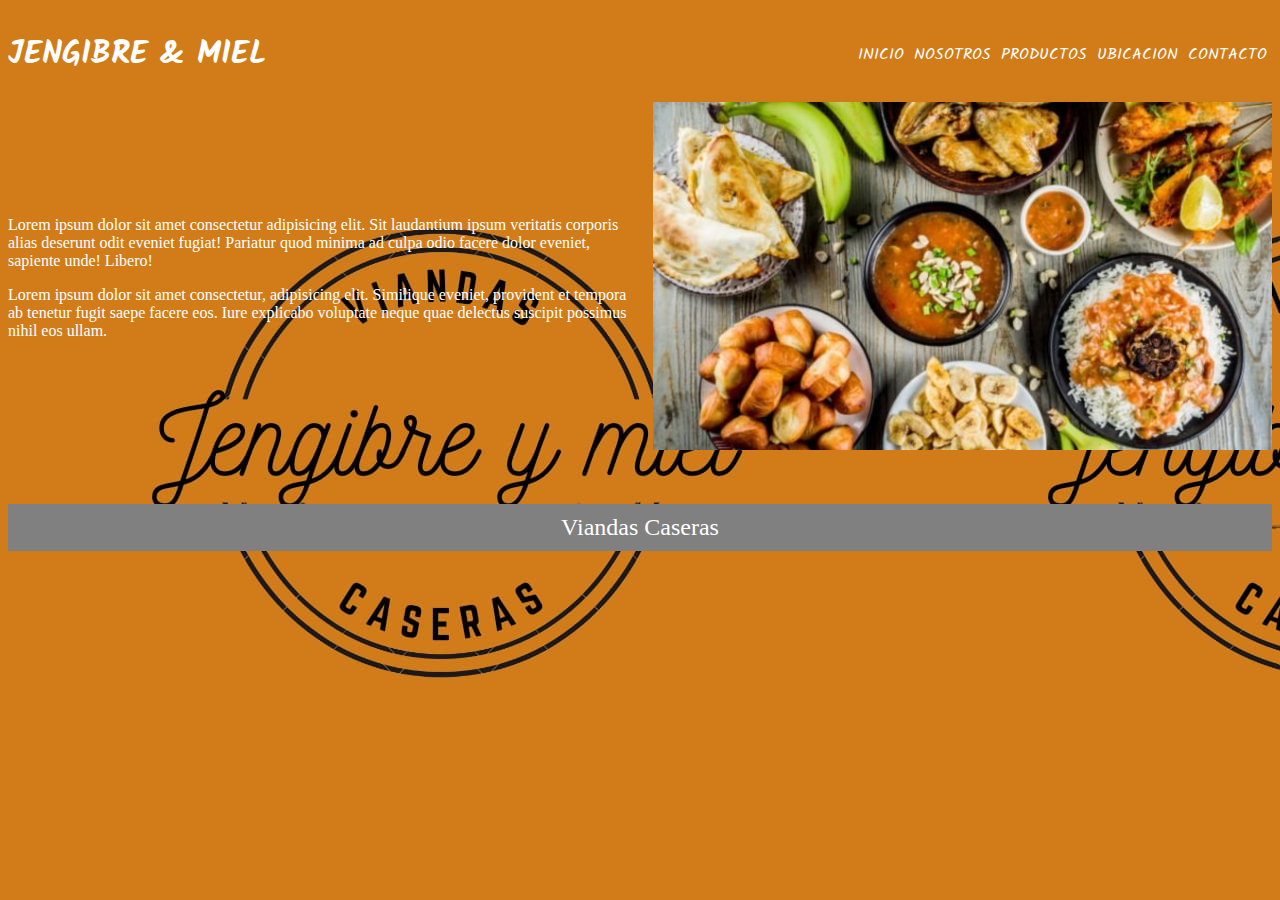
<file: index.html>
<!DOCTYPE html>
<html lang="en">
<head>
    <meta charset="UTF-8">
    <meta http-equiv="X-UA-Compatible" content="IE=edge">
    <meta name="viewport" content="width=device-width, initial-scale=1.0">
    <title>Jengibre y Miel - Viandas caseras</title>
    <link rel="stylesheet" href="./sass/styles.css">
    <link rel="preconnect" href="https://fonts.googleapis.com">
    <link
    rel="stylesheet"
    href="https://cdnjs.cloudflare.com/ajax/libs/animate.css/4.1.1/animate.min.css"
  />
<link rel="preconnect" href="https://fonts.gstatic.com" crossorigin>
<link href="https://fonts.googleapis.com/css2?family=Kalam:wght@700&family=Oswald:wght@300&display=swap" rel="stylesheet">
</head>
<body id="body">
    
    <header id="header">
        <h1 class="titulo animate__animated animate__backInRight">Jengibre & Miel</h1>
        <nav>
            <ul class="menu">
                <li><a href="index.html">Inicio</a></li>
                <li><a href="paginas/nosotros.html">Nosotros</a></li>
                <li><a href="paginas/productos.html">Productos</a></li>
                <li><a href="paginas/ubicacion.html">Ubicacion</a></li>
                <li><a href="paginas/contacto.html">Contacto</a></li>
            </ul>
        </nav>
    </header>
    
    <section id="sectionIndex">
        <div>
            <p>Lorem ipsum dolor sit amet consectetur adipisicing elit. Sit laudantium ipsum veritatis corporis alias deserunt odit eveniet fugiat! Pariatur quod minima ad culpa odio facere dolor eveniet, sapiente unde! Libero!</p>
            <p>Lorem ipsum dolor sit amet consectetur, adipisicing elit. Similique eveniet, provident et tempora ab tenetur fugit saepe facere eos. Iure explicabo voluptate neque quae delectus suscipit possimus nihil eos ullam.</p>
        </div>

        <main>
            <img  class="imagenIndex" src="imagenes/asi-son-las-comidas-y-platos-mas-tipicos-de-africa-655x368.jpg">   
        </main>
        
    </section>
        
    <footer id="footer">
        <p> Viandas Caseras </p>
    </footer>


</body>
</html>
</file>
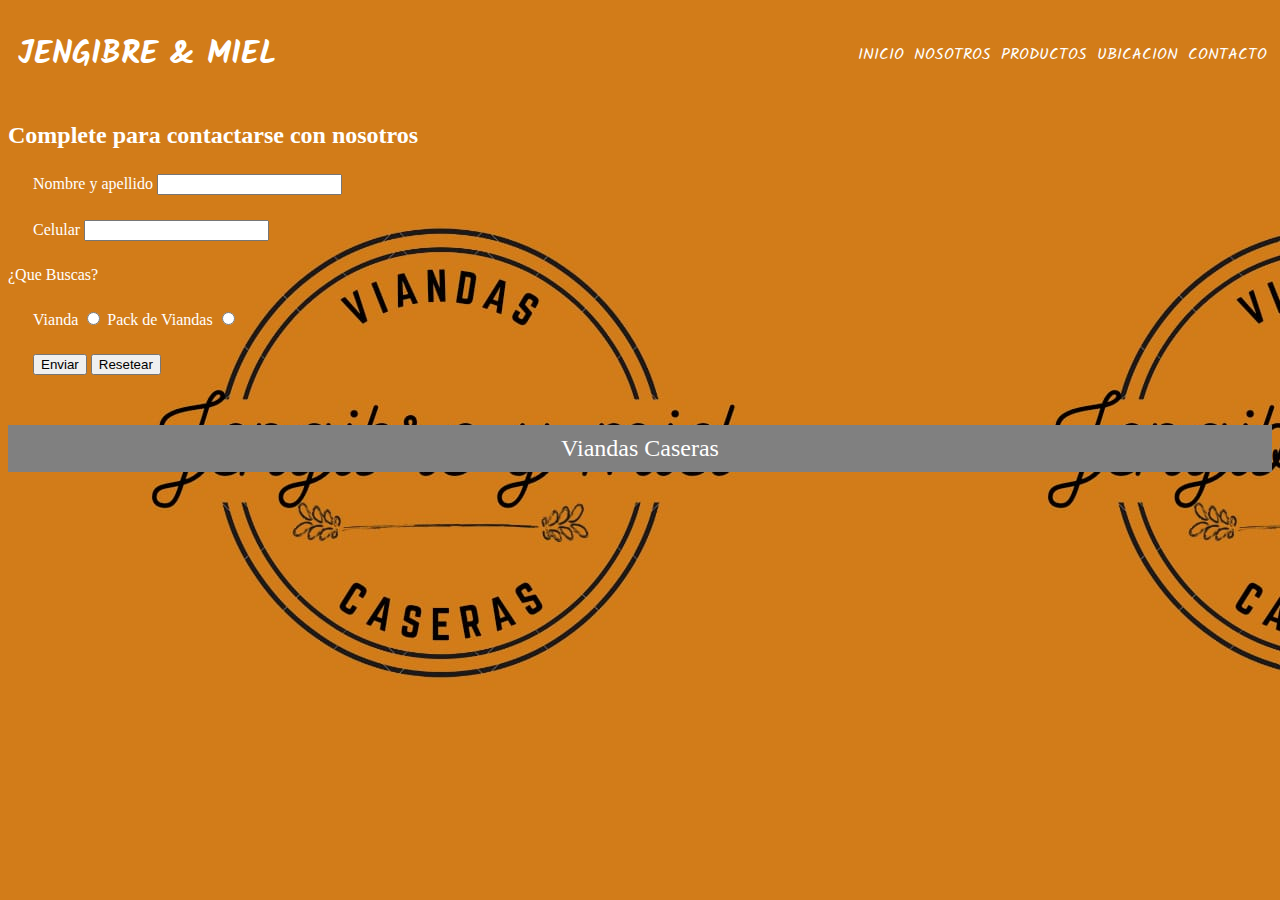
<file: paginas/contacto.html>
<!DOCTYPE html>
<html lang="en">
<head>
    <meta charset="UTF-8">
    <meta http-equiv="X-UA-Compatible" content="IE=edge">
    <meta name="viewport" content="width=device-width, initial-scale=1.0">
    <link rel="stylesheet" href="../estilos-css/style.css">
    <link
    rel="stylesheet"
    href="https://cdnjs.cloudflare.com/ajax/libs/animate.css/4.1.1/animate.min.css"
  />
    <title>Contactanos!</title>
    <link href="https://fonts.googleapis.com/css2?family=Kalam:wght@700&family=Oswald:wght@300&display=swap" rel="stylesheet">

</head>
<body id="body">

    <header id="header">
        <h1 class="titulo animate__animated animate__backInRight">Jengibre & Miel</h1>
        <nav>
            <ul class="menu">
                <li><a href="../index.html">Inicio</a></li>
                <li><a href="nosotros.html">Nosotros</a></li>
                <li><a href="productos.html">Productos</a></li>
                <li><a href="ubicacion.html">Ubicacion</a></li>
                <li><a href="contacto.html">Contacto</a></li>
            </ul>
        </nav>    
    </header>

    <main>
        <form><!--Formulario de contacto-->
            <h2>Complete para contactarse con nosotros</h2>
            <div>
                <label for="Nombre y apellido">Nombre y apellido</label>
                <input type="text" name="Nombre y apellido">
            </div>
            <div>
                <label for="Numero de contacto">Celular</label>
                <input type="number" name="Numero de contacto">
            </div>
        
            <p>¿Que Buscas?</p>
            <div> <!--Opciones a elegir-->
                <label for="viandas">Vianda</label>
                <input type="radio" name="viandas" id="viandas">
            
                <label for="viandas (pack)">Pack de Viandas</label>
                <input type="radio" name="viandas" id="viandas">
            </div>
            <div><!--botones-->
                <input type="submit" value="Enviar">
                <input type="reset" value="Resetear">
            </div>    
        
        </form>
    
    </main>

    <footer id="footer">
        <p> Viandas Caseras </p>
    </footer>
    
</body>
</html>
</file>
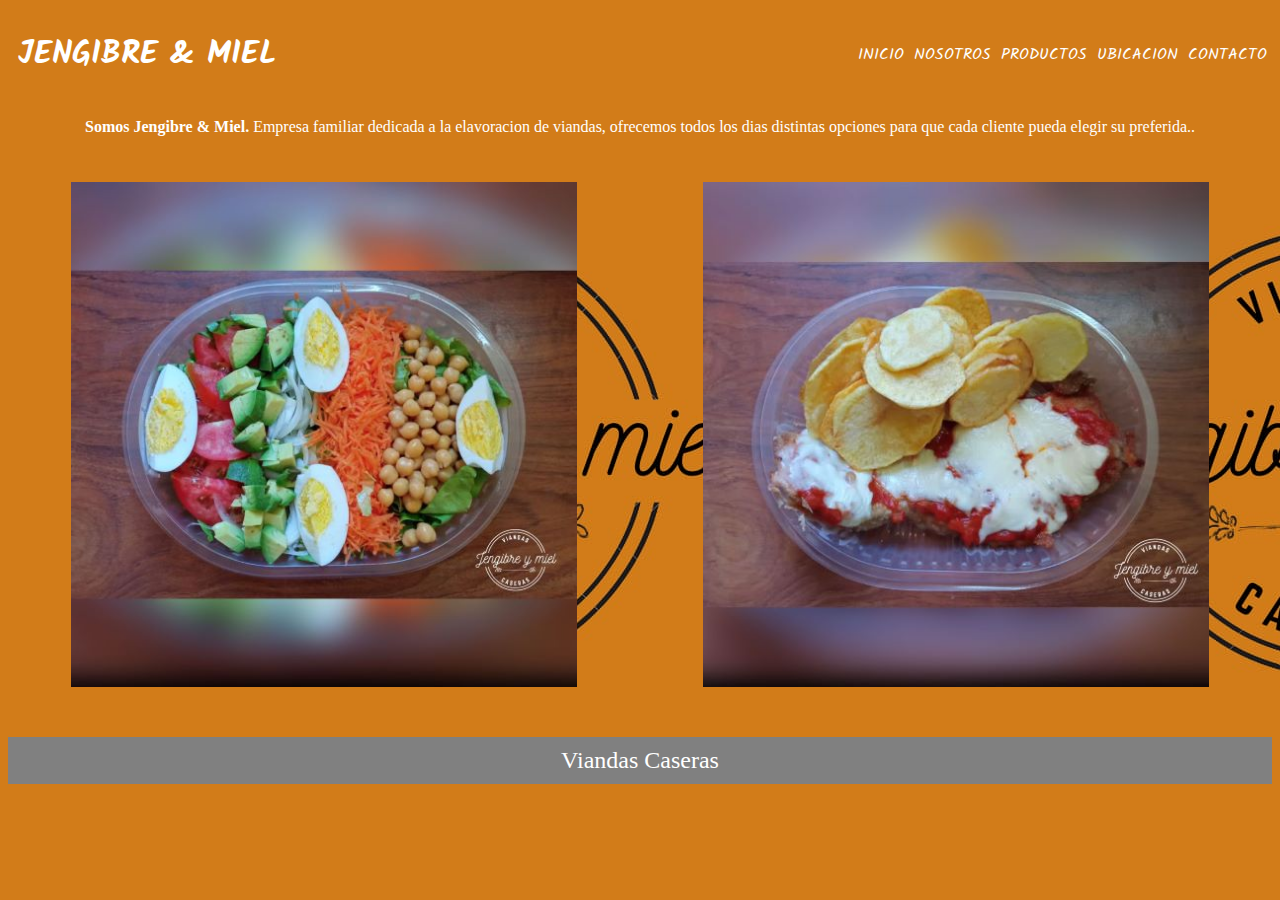
<file: paginas/nosotros.html>
<!DOCTYPE html>
<html lang="en">
<head>
    <meta charset="UTF-8">
    <meta http-equiv="X-UA-Compatible" content="IE=edge">
    <meta name="viewport" content="width=device-width, initial-scale=1.0">
    <link rel="stylesheet" href="../estilos-css/style.css">
    <link
    rel="stylesheet"
    href="https://cdnjs.cloudflare.com/ajax/libs/animate.css/4.1.1/animate.min.css"
  />
    <link href="https://fonts.googleapis.com/css2?family=Kalam:wght@700&family=Oswald:wght@300&display=swap" rel="stylesheet">
    <title>Quienes somos?</title>
</head>
<body id="body">

    <header id="header">
        <h1 class="titulo animate__animated animate__backInRight">Jengibre & Miel</h1>
        <nav>
            <ul class="menu">
                <li><a href="../index.html">Inicio</a></li>
                <li><a href="nosotros.html">Nosotros</a></li>
                <li><a href="productos.html">Productos</a></li>
                <li><a href="ubicacion.html">Ubicacion</a></li>
                <li><a href="contacto.html">Contacto</a></li>
            </ul>
        </nav>    
    </header>
    <section id="sectionNosotros">
        <p class="texto"><strong>Somos Jengibre & Miel.</strong> Empresa familiar dedicada a la elavoracion de viandas, ofrecemos todos los dias distintas opciones para que cada cliente pueda elegir su preferida.. </p>        
        <img class="imagen1" src="../imagenes/imgprueba.jpeg" alt=imgnosostros1>
        <img class="imagen" src="../imagenes/vianda2prueba.jpeg" alt=imgnosotros> 
    </section>
    <footer id="footer">
        <p> Viandas Caseras </p>
    </footer>

    
</body>
</html>
</file>
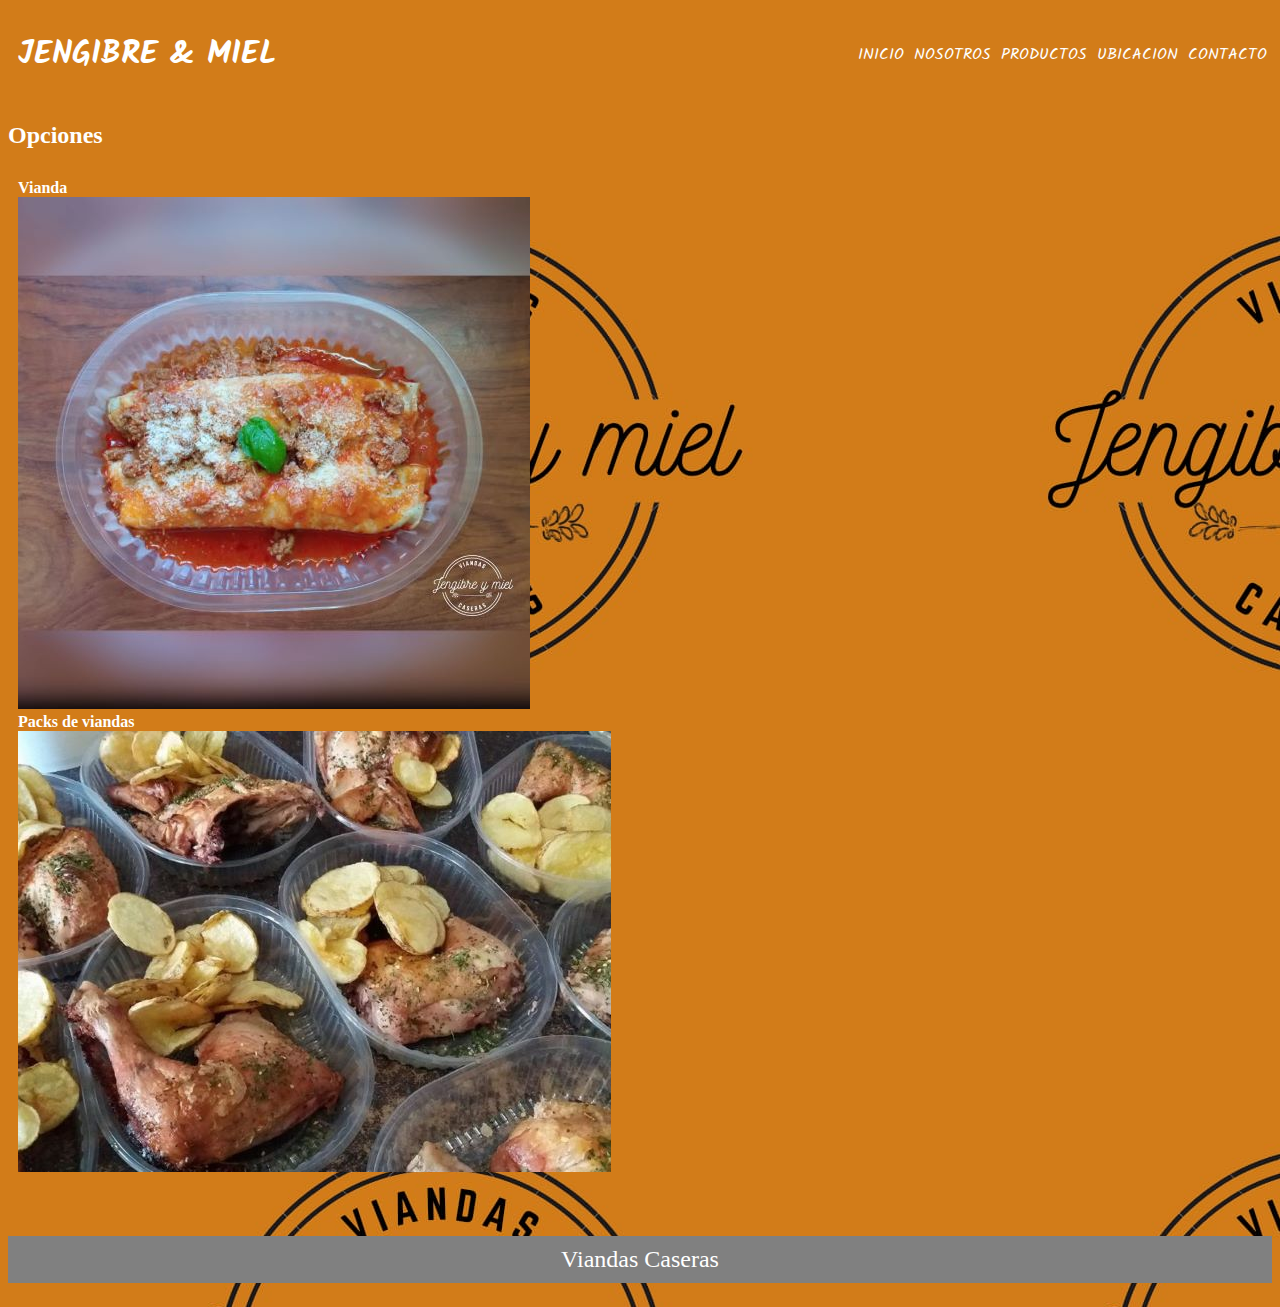
<file: paginas/productos.html>
<!DOCTYPE html>
<html lang="en">
<head>
    <meta charset="UTF-8">
    <meta http-equiv="X-UA-Compatible" content="IE=edge">
    <meta name="viewport" content="width=device-width, initial-scale=1.0">
    <link rel="stylesheet" href="../estilos-css/style.css">
    <link
    rel="stylesheet"
    href="https://cdnjs.cloudflare.com/ajax/libs/animate.css/4.1.1/animate.min.css"
  />
    <link href="https://fonts.googleapis.com/css2?family=Kalam:wght@700&family=Oswald:wght@300&display=swap" rel="stylesheet">
    <title>Viandas Caseras</title>
 </head>
<body id="body">

    <header id="header">
        <h1 class="titulo animate__animated animate__backInRight">Jengibre & Miel</h1>
        <nav>
            <ul class="menu">
                <li><a href="../index.html">Inicio</a></li>
                <li><a href="nosotros.html">Nosotros</a></li>
                <li><a href="productos.html">Productos</a></li>
                <li><a href="ubicacion.html">Ubicacion</a></li>
                <li><a href="contacto.html">Contacto</a></li>
            </ul>
        </nav>
    </header>
    
    <h2>Opciones</h2>
    <main id="tableProductos">
        <tr><strong>Vianda</strong></tr>
            <div><img class="imgProd" src="../imagenes/vianda1111.jpeg" alt=producto></div>
        <tr><strong>Packs de viandas</strong></tr>
            <div><img class="imgProd" src="../imagenes/viandasok.jpg" alt=producto1></div>
    </main>
    <footer id="footer">
        <p> Viandas Caseras </p>
    </footer>
    
</body>
</html>
</file>
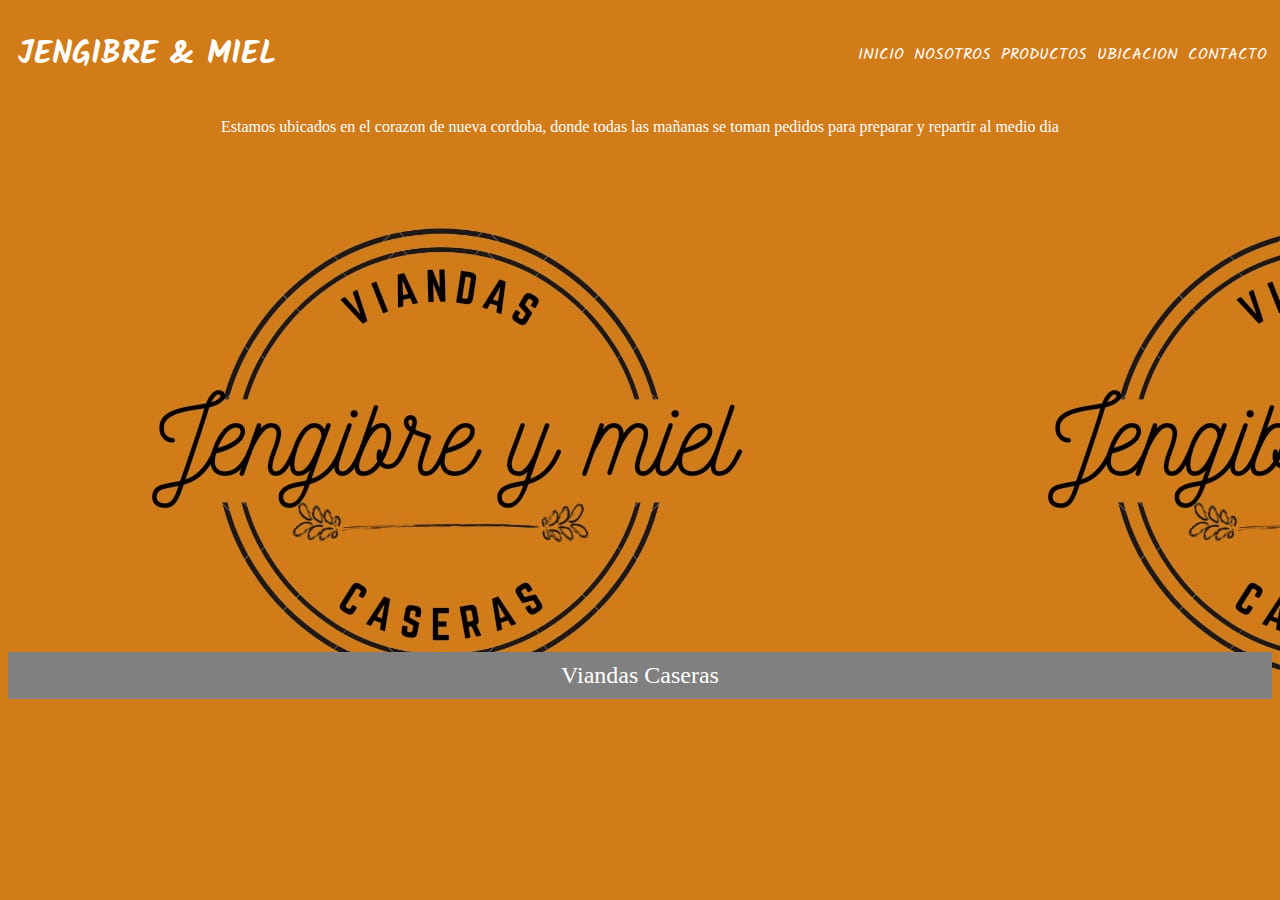
<file: paginas/ubicacion.html>
<!DOCTYPE html>
<html lang="en">
<head>
    <meta charset="UTF-8">
    <meta http-equiv="X-UA-Compatible" content="IE=edge">
    <meta name="viewport" content="width=device-width, initial-scale=1.0">
    <link rel="stylesheet" href="../estilos-css/style.css">
    <link
    rel="stylesheet"
    href="https://cdnjs.cloudflare.com/ajax/libs/animate.css/4.1.1/animate.min.css"
  />
    <title>Inicio</title>
    <link href="https://fonts.googleapis.com/css2?family=Kalam:wght@700&family=Oswald:wght@300&display=swap" rel="stylesheet">

</head>
<body id="body">

    <header id="header">
        <h1 class="titulo animate__animated animate__backInRight">Jengibre & Miel</h1>
        <nav>
            <ul class="menu">
                <li><a href="../index.html">Inicio</a></li>
                <li><a href="nosotros.html">Nosotros</a></li>
                <li><a href="productos.html">Productos</a></li>
                <li><a href="ubicacion.html">Ubicacion</a></li>
                <li><a href="contacto.html">Contacto</a></li>
            </ul>
        </nav>
    </header>
    
    <main id="ubicacion">
        <p> Estamos ubicados en el corazon de nueva cordoba, donde todas las mañanas se toman pedidos para preparar y repartir al medio dia </p>
        <iframe class="mapa" src="https://www.google.com/maps/embed?pb=!1m18!1m12!1m3!1d3404.790241647104!2d-64.19048088515792!3d-31.41990480356544!2m3!1f0!2f0!3f0!3m2!1i1024!2i768!4f13.1!3m3!1m2!1s0x9432a32dcf5d747f%3A0x40373220b29140ac!2sPatio%20Olmos%20Shopping!5e0!3m2!1ses-419!2sar!4v1637611624823!5m2!1ses-419!2sar" width="600" height="450" style="border:0;" allowfullscreen="" loading="lazy"></iframe>
    </main>
    <footer id="footer">
       <p> Viandas Caseras </p>
    </footer>

</body>
</html>
</file>
<file: sass/styles.css>
#body {
  background-image: url(../imagenes/logo.jpeg);
  color: white;
  font-family: cursive;
}

#header {
  display: -ms-grid;
  display: grid;
  -ms-grid-columns: 29% 69%;
      grid-template-columns: 29% 69%;
  -webkit-column-gap: 2%;
          column-gap: 2%;
  -webkit-box-align: center;
      -ms-flex-align: center;
          align-items: center;
  font-family: 'Kalam', cursive;
  text-transform: uppercase;
  width: 100%;
  height: auto;
}

.menu {
  display: -webkit-box;
  display: -ms-flexbox;
  display: flex;
  -webkit-box-pack: right;
      -ms-flex-pack: right;
          justify-content: right;
  list-style: none;
}

li a {
  text-decoration: none;
  color: white;
  padding: 5px;
}

li a:hover {
  background-color: grey;
}

#sectionIndex {
  display: -ms-grid;
  display: grid;
  -ms-grid-columns: 49% 49%;
      grid-template-columns: 49% 49%;
  gap: 2%;
  -webkit-box-align: center;
      -ms-flex-align: center;
          align-items: center;
  width: 100%;
  height: auto;
}

#sectionIndex main img.imagenIndex {
  width: 100%;
  height: auto;
}

#footer p {
  display: -webkit-box;
  display: -ms-flexbox;
  display: flex;
  -webkit-box-pack: center;
      -ms-flex-pack: center;
          justify-content: center;
  font-size: x-large;
  background-color: gray;
  padding: 10px;
  margin-top: 50px;
}
/*# sourceMappingURL=styles.css.map */
</file>
<file: estilos-css/style.css>
#body {
    background-image:url(../imagenes/logo.jpeg);
    color: white;
    font-family: cursive;
}    

/*menu*/
#header {
    display: grid;
    grid-template-columns: 29% 69%;
    column-gap: 2%;
    align-items: center;
    font-family: 'Kalam', cursive;
    text-transform: uppercase;
    width: 100%;
    height: auto;
}    

ul.menu{
    display: flex;
    justify-content: right;
    list-style: none;
    
}    

ul.menu li a{
    text-decoration: none;
    color: white;
    padding: 5px;
}
ul.menu li a:hover{
    background-color: grey;
}
.titulo{
    display: flex;
    text-justify:distribute;
    margin-left: 10px;
}

/*menu*/

/*section index*/
#sectionIndex {
    display: grid;
    grid-template-columns: 49% 49%;
    gap: 2%;
    align-items: center;
    width: 100%;
    height: auto;
}
main img.imagenIndex{
    width: 100%;
    height: auto;
}

/*section index*/

/*Footer*/
#footer p {
    display: flex;
    justify-content: center;
    font-size:x-large;
    background-color: gray;
    padding: 10px;
    margin-top: 50px;
}
/*Footer*/

/*section Nosotros*/
#sectionNosotros{
    display: grid;
    justify-items: center;
    grid-template-areas:
    "texto texto"
    "imagen1 imagen"
}
.imagen1{
    grid-area:imagen1;
    width: 80%;
    height: auto;
    margin-top: 30px;
}
.imagen{
    grid-area: imagen;
    width: 80%;
    height: auto;
    margin-top: 30px;
    
}
.texto{
    grid-area: texto;
}

/*section Nosotros*/

/*Tabla productos*/
#tableProductos{
    display: grid;
    grid-template-rows: auto auto auto auto;
    padding: 10px;
}
main div img.imgProd{
    max-width: 80%;
    height: auto;
}

main div img.imgProd:hover{
    width: 50%;
    height: auto;
    transition-duration: 2s ;
}

/*Tabla productos*/

/*ubicacion*/
#ubicacion {
    display: grid;
    grid-template-rows: auto auto;
    justify-items: center;
}
.mapa{
    max-width: 70%;
}
iframe.mapa:hover{
    width: 90%;
    transition-duration: 2s;
}

/*ubicacion*/

/*Formulario*/
form div {
    margin: 25px;
}

/*Formulario*/


@media screen and (max-width: 768px) {
    body header#header {
        grid-template-areas:
        "titulo titulo"
        "menu menu"
        ;
    }
    .menu{
        grid-area: menu;
    }
    ul.menu{
        display: inline-flex;
        
    }
    .titulo{
        grid-area:titulo;
        max-width: 70%;
        height: auto;
    }
    #sectionIndex{
        display: flex;
        flex-direction: column;
    }
    #sectionNosotros{
        display: flex;
        flex-direction: column;
        gap: 10px;
    }
}
</file>
